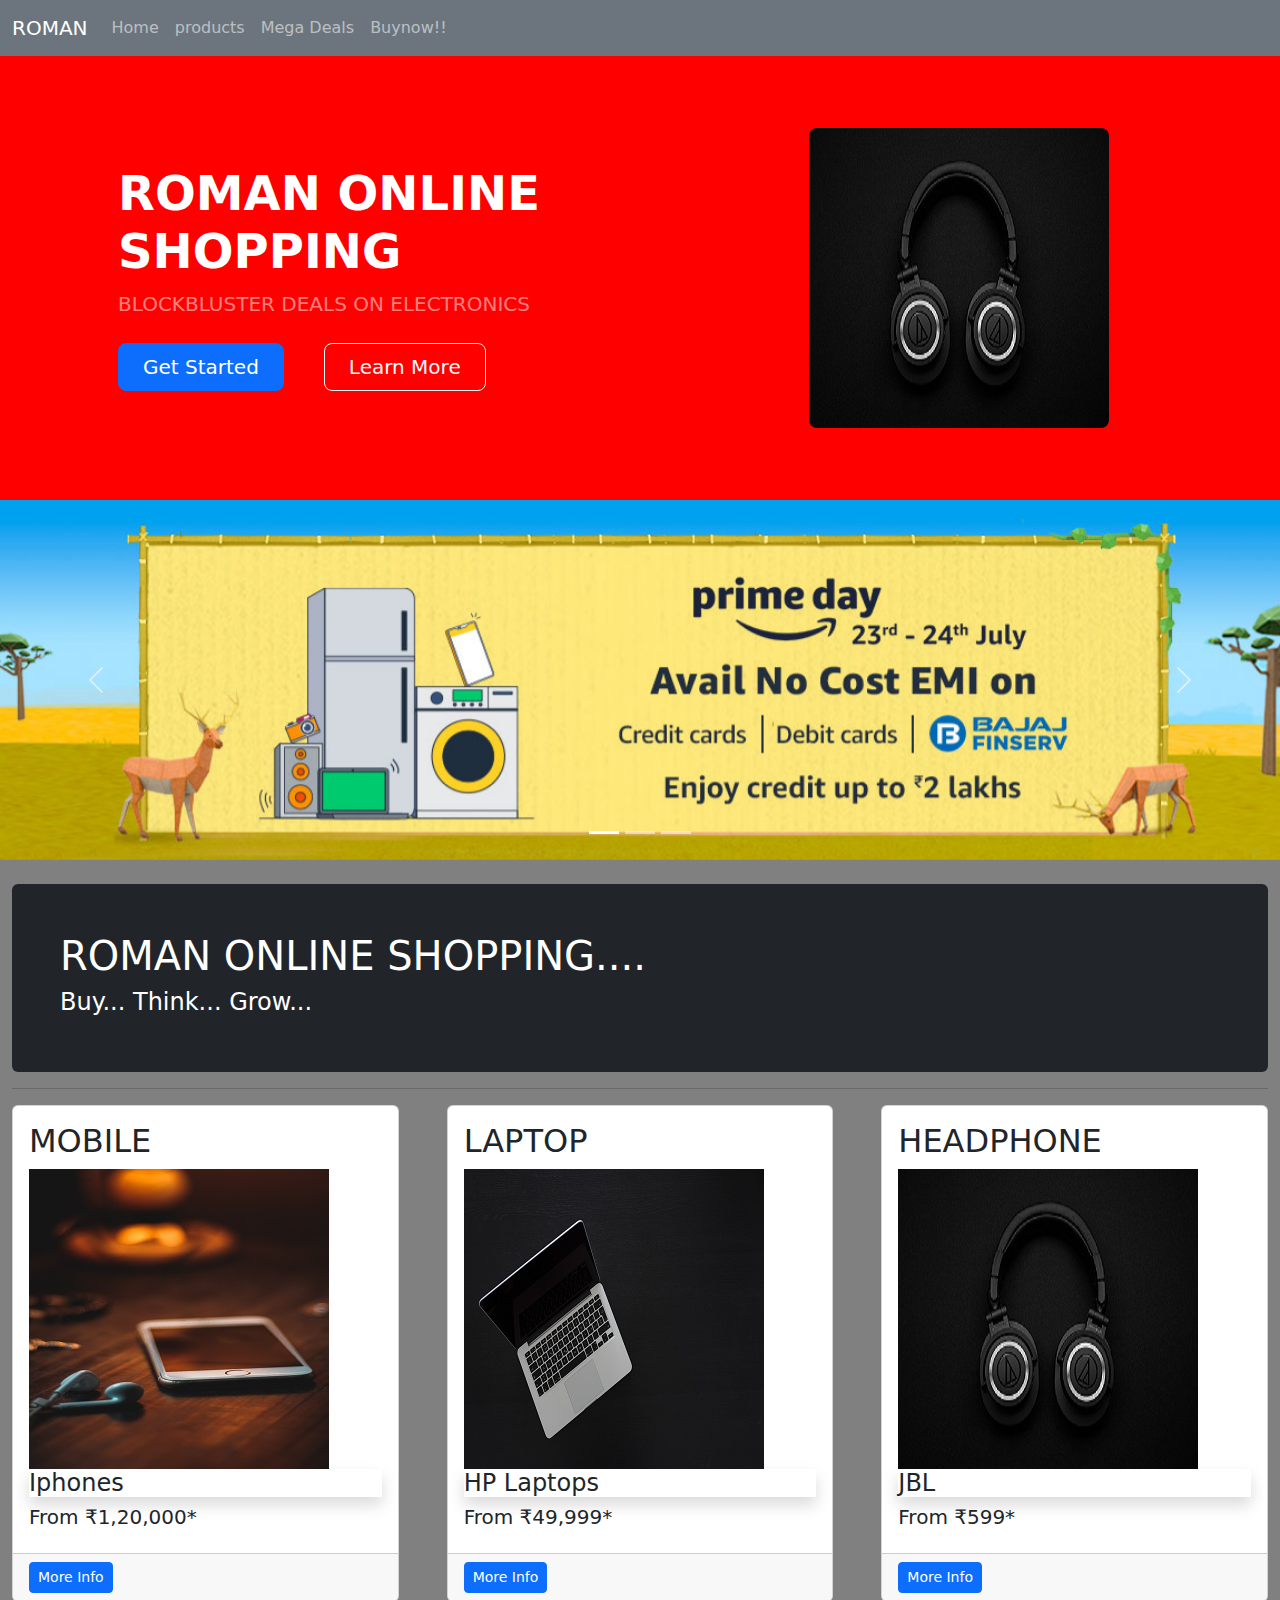
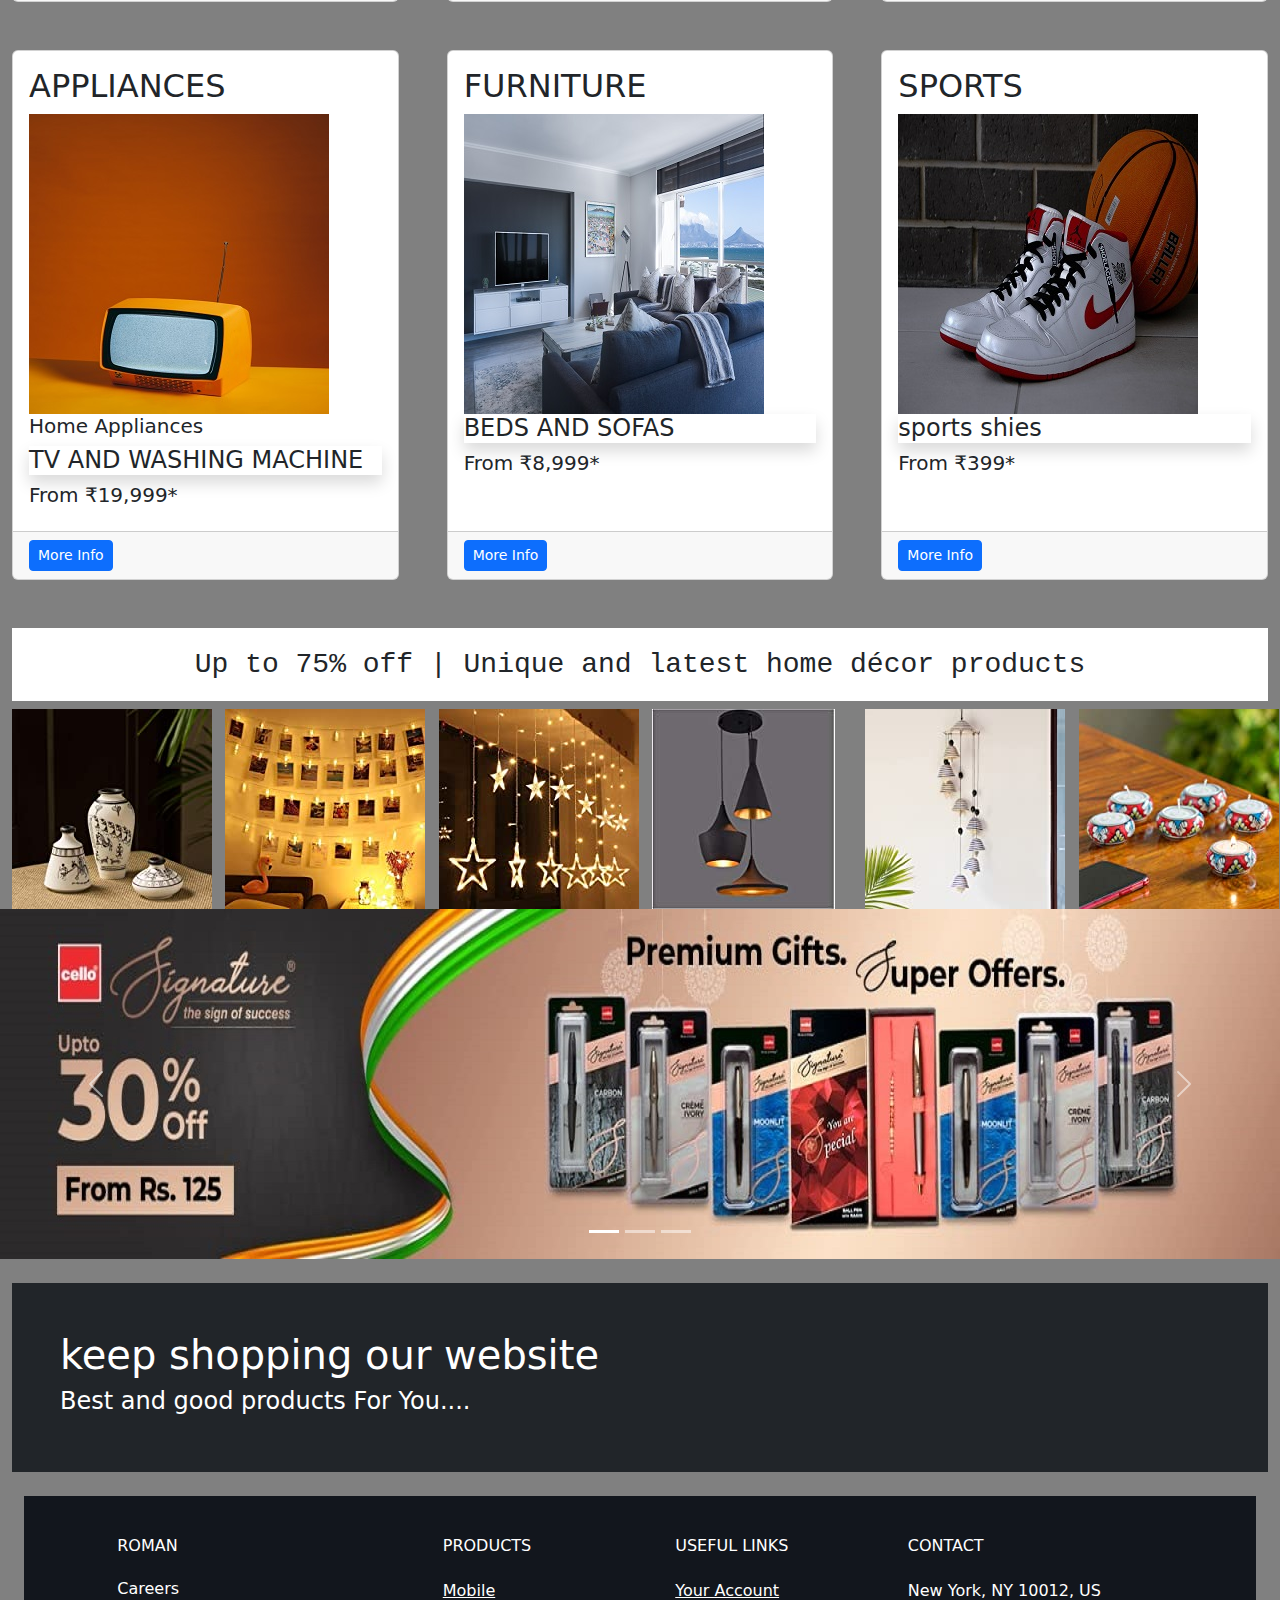
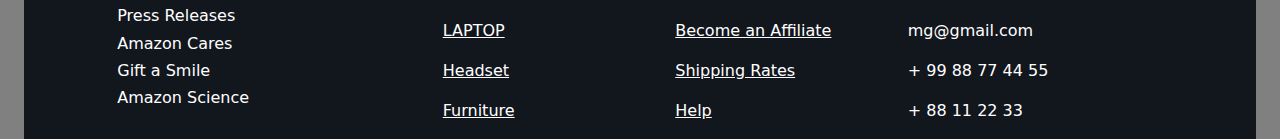
<file: online shopping/index.html>
<html lang="en">
<head>
 <link rel="stylesheet" href="style.css">
  <title>ONLINE SHOPPING </title>
  <meta charset="utf-8">
  <meta name="viewport" content="width=device-width, initial-scale=1">
  <link href="https://cdn.jsdelivr.net/npm/bootstrap@5.1.3/dist/css/bootstrap.min.css" rel="stylesheet">
  <script src="https://cdn.jsdelivr.net/npm/bootstrap@5.1.3/dist/js/bootstrap.bundle.min.js"></script>
</head>
<body style="background-color:grey";>

<nav class="navbar navbar-expand-sm bg-secondary navbar-dark">
  <div class="container-fluid">
    <a class="navbar-brand" href="#">ROMAN </a>
    <button class="navbar-toggler" type="button" data-bs-toggle="collapse" data-bs-target="#collapsibleNavbar">
      <span class="navbar-toggler-icon"></span>
    </button>
    <div class="collapse navbar-collapse" id="collapsibleNavbar">
      <ul class="navbar-nav">
        <li class="nav-item dropdown">
          <a class="nav-link dropdown" href="#" role="button" data-bs-toggle="dropdown">Home</a>
        </li>
		 <li class="nav-item dropdown">
          <a class="nav-link dropdown" href="#" role="button" data-bs-toggle="dropdown">products</a>
          <ul class="dropdown-menu" style="background-color:#020b1f">
            <li><a class="dropdown-item"style="color:white" href="#">Mobiles</a></li>
            <li><a class="dropdown-item"style="color:white" href="#">Laptops</a></li>
            <li><a class="dropdown-item"style="color:white" href="#">Headphones</a></li>
          </ul>
        </li>
		 <li class="nav-item dropdown">
          <a class="nav-link dropdown" href="#" role="button" data-bs-toggle="dropdown">Mega Deals</a>
          <ul class="dropdown-menu" style="background-color:#020b1f">
            <li><a class="dropdown-item" style="color:white" href="#">Appliances</a></li>
            <li><a class="dropdown-item" style="color:white"href="#">Sports</a></li>
            <li><a class="dropdown-item" style="color:white"href="#">Furniture</a></li>
          </ul>
        </li>
		 <li class="nav-item dropdown">
          <a class="nav-link dropdown" href="#" role="button" data-bs-toggle="dropdown">Buynow!!</a>
        </li>
      </ul>
    </div>
  </div>
</nav>

 <header class="jumbo py-4">
                <div class="container px-5">
                    <div class="row gx-5 align-items-center justify-content-center">
                        <div class="col-lg-8 col-xl-7 col-xxl-6">
                            <div class="my-5 text-center text-xl-start">
                                <h1 class="display-5 fw-bolder text-white mb-2">ROMAN ONLINE SHOPPING </h1>
                                <p class="lead fw-normal text-white-50 mb-4">BLOCKBLUSTER DEALS ON ELECTRONICS</p>
                                <div class="d-grid gap-4 d-sm-flex justify-content-sm-center justify-content-xl-start">
                                    <a class="btn btn-primary btn-lg px-4 me-sm-3" href="#features">Get Started</a>
                                    <a class="btn btn-outline-light btn-lg px-4" href="#!">Learn More</a>
                                </div>
                            </div>
                        </div>
                        <div class="col-xl-5 col-xxl-6 d-none d-xl-block text-center"><img class="img-fluid rounded-3 my-5" src="image/o.jpg" alt="..." /></div>
                    </div>
                </div>
            </header>

<div id="demo" class="carousel slide" data-bs-ride="carousel">
  <div class="carousel-indicators">
    <button type="button" data-bs-target="#demo" data-bs-slide-to="0" class="active"></button>
    <button type="button" data-bs-target="#demo" data-bs-slide-to="1"></button>
    <button type="button" data-bs-target="#demo" data-bs-slide-to="2"></button>
  </div>
 
  <div class="carousel-inner">
    <div class="carousel-item active">
      <img src="image/e.jpg" alt="Los Angeles" class="d-block" style="width:100%">
    </div>
    <div class="carousel-item">
      <img src="image/f.jpg" alt="Chicago" class="d-block" style="width:100%">
    </div>
    <div class="carousel-item">
      <img src="image/g.jpg" alt="New York" class="d-block" style="width:100%">
    </div>
  </div>
  

  <button class="carousel-control-prev" type="button" data-bs-target="#demo" data-bs-slide="prev">
    <span class="carousel-control-prev-icon"></span>
  </button>
  <button class="carousel-control-next" type="button" data-bs-target="#demo" data-bs-slide="next">
    <span class="carousel-control-next-icon"></span>
  </button>
</div>

<div class="container-fluid">
  <div class="title mt-4 p-5 bg-dark text-white rounded">
    <h1>ROMAN ONLINE SHOPPING.... </h1> 
    <h4>  Buy... Think... Grow...</h4>
</div>

   <hr>
<div class="row gx-4 gx-lg-5">
                <div class="col-md-4 mb-5">
                    <div class="card h-100">
                        <div class="card-body">
                            <h2 class="card-title">MOBILE</h2>
							<img src="image/mobile.jpg">
                             <h4 class="shadow">Iphones</h4>
							<h5> From ₹1,20,000*</h5>
							</div>
                        <div class="card-footer"><a class="btn btn-primary btn-sm" href="#!">More Info</a></div>
                    </div>
                </div>
                <div class="col-md-4 mb-5">
                    <div class="card h-100">
                        <div class="card-body">
						
                            <h2 class="card-title">LAPTOP</h2>
							<img src="image/laptops.jpg">
                            <h4 class="shadow"> HP Laptops</h4>
							<h5> From ₹49,999*</h5>
							</div>
                        <div class="card-footer"><a class="btn btn-primary btn-sm" href="#!">More Info</a></div>
                    </div>
                </div>
                <div class="col-md-4 mb-5">
                    <div class="card h-100">
                        <div class="card-body">
						
                        
						<h2 class="card-title">HEADPHONE</h2>
						<img src="image/o.jpg">
						 <h4 class="shadow"> JBL</h4>
							<h5> From ₹599*</h5>
                           </div>
                        <div class="card-footer"><a class="btn btn-primary btn-sm" href="#!">More Info</a></div>
                    </div>
                </div>
				<div class="col-md-4 mb-5">
                    <div class="card h-100">
                        <div class="card-body">
						
                        
						<h2 class="card-title">APPLIANCES</h2>
						<img src="image/appliances	.jpg">
						<h5>Home Appliances</h5>
                             <h4 class="shadow"> TV AND WASHING MACHINE</h4>
							<h5> From ₹19,999*</h5>
							</div>
                        <div class="card-footer"><a class="btn btn-primary btn-sm" href="#!">More Info</a></div>
                    </div>
                </div>
				<div class="col-md-4 mb-5">
                    <div class="card h-100">
                        <div class="card-body">
						
                        
						<h2 Class="card-title">FURNITURE</h2>
						<img src="image/furniture.jpg">
                             <h4 class="shadow">BEDS AND SOFAS</h4>
							<h5> From ₹8,999*</h5>
							</div>
                        <div class="card-footer"><a class="btn btn-primary btn-sm" href="#!">More Info</a></div>
                    </div>
                </div>
				<div class="col-md-4 mb-5">
                    <div class="card h-100">
                        <div class="card-body">
						
                        
						<h2 class="card-title">SPORTS</h2>
						<img src="image/sports.jpg">
                             <h4 class="shadow"> sports shies</h4>
							<h5> From ₹399*</h5>
							
							
							</div>
                        <div class="card-footer"><a class="btn btn-primary btn-sm" href="#!">More Info</a></div>
                    </div>
                </div>
            </div>
        </div>
		
	<div class="container-fluid">
  
  
  
  <h3 class="h33">Up to 75% off | Unique and latest home décor products</h3>
  <div class="row">
    <div class="col-sm-2">
      <img src="image/101.jpg">
    </div>
    <div class="col-sm-2">
        <img src="image/102.jpg">
    </div>
	 <div class="col-sm-2">
        <img src="image/103.jpg">
    </div>
	 <div class="col-sm-2">
        <img src="image/106.jpg">
    </div>
	 <div class="col-sm-2">
        <img src="image/107.jpg">
    </div>
	 <div class="col-sm-2">
        <img src="image/108.jpg">
    </div>
  </div>
</div>



<div id="demo" class="carousel slide" data-bs-ride="carousel">

  <!-- Indicators/dots -->
  <div class="carousel-indicators">
    <button type="button" data-bs-target="#demo" data-bs-slide-to="0" class="active"></button>
    <button type="button" data-bs-target="#demo" data-bs-slide-to="1"></button>
    <button type="button" data-bs-target="#demo" data-bs-slide-to="2"></button>
  </div>
  
  <!-- The slideshow/carousel -->
  <div class="carousel-inner">
    <div class="carousel-item active">
      <img src="image/car1.jpg" alt="saalam rockey bahi" class="d-block" style="width:100%">
    </div>
    <div class="carousel-item">
      <img src="image/car2.jpg" alt="Chicago" class="d-block" style="width:100%">
    </div>
    <div class="carousel-item">
      <img src="image/car2.jpg" alt="offers closes soon!!!" class="d-block" style="width:100%">
    </div>
  </div>
  
  <!-- Left and right controls/icons -->
  <button class="carousel-control-prev" type="button" data-bs-target="#demo" data-bs-slide="prev">
    <span class="carousel-control-prev-icon"></span>
  </button>
  <button class="carousel-control-next" type="button" data-bs-target="#demo" data-bs-slide="next">
    <span class="carousel-control-next-icon"></span>
  </button>
</div>

<div class="container-fluid">
  <div class="mt-4 p-5 bg-dark text-white">
    <h1>keep shopping our website </h1> 
    <h4>  Best and good products For You....</h4>
</div>
<br>	
		
	

<div class="container-fluid">
 
  <footer
          class="text-center text-lg-start text-white"
          style="background-color:#12161D"
          >
  
    <div class="container p-4 pb-0">
     
      <section class="">
    
        <div class="row">
      
          <div class="col-md-3 col-lg-3 col-xl-3 mx-auto mt-3">
            <h6 class="text-uppercase mb-4 font-weight-bold">
             ROMAN
            </h5>
         <h6> Careers</h6>
         <h6> Press Releases</h6>
		 <h6>Amazon Cares</h6>
		 <h6>Gift a Smile</h6>
		 <h6>Amazon Science</h6>
	
		 
          </div>
         

          <hr class="w-100 clearfix d-md-none" />

    
          <div class="col-md-2 col-lg-2 col-xl-2 mx-auto mt-3">
            <h6 class="text-uppercase mb-4 font-weight-bold">Products</h6>
            <p>
              <a class="text-white">Mobile</a>
            </p>
            <p>
              <a class="text-white">LAPTOP</a>
            </p>
            <p>
              <a class="text-white">Headset</a>
            </p>
            <p>
              <a class="text-white">Furniture</a>
            </p>
          </div>
         

          <hr class="w-100 clearfix d-md-none" />

         
          <div class="col-md-3 col-lg-2 col-xl-2 mx-auto mt-3">
            <h6 class="text-uppercase mb-4 font-weight-bold">
              Useful links
            </h6>
            <p>
              <a class="text-white">Your Account</a>
            </p>
            <p>
              <a class="text-white">Become an Affiliate</a>
            </p>
            <p>
              <a class="text-white">Shipping Rates</a>
            </p>
            <p>
              <a class="text-white">Help</a>
            </p>
          </div>

          <!-- Grid column -->
          <hr class="w-100 clearfix d-md-none" />

          <!-- Grid column -->
          <div class="col-md-4 col-lg-3 col-xl-3 mx-auto mt-3">
            <h6 class="text-uppercase mb-4 font-weight-bold">Contact</h6>
            <p><i class="fas fa-home mr-3"></i> New York, NY 10012, US</p>
            <p><i class="fas fa-envelope mr-3"></i> mg@gmail.com</p>
            <p><i class="fas fa-phone mr-3"></i> + 99 88 77 44 55 </p>
            <p><i class="fas fa-print mr-3"></i> + 88 11 22 33</p>
          </div>
          
        </div>
        
      </section>
      

     </div>
  </footer>
</div>







</body>
</html>
</file>
<file: online shopping/style.css>
.dropdown:hover .dropdown-menu
{

display:block;
}
.dropdown-item:hover{
	display:inline-block;
	font-size:25px;
}
.footer{
paddin:10px;
}
h3, h{
font-family:Monospace;
padding:20px;
padding-bottom:20px;
color:black;
text-align:center;
}
.jumbo
{
	background-color:red;
	color:black;
}
.jumbo:hover
{    
	background-color:green;
}
.navbar-brand:hover
{
	color:blue;
}
.navbar-brand:hover{
	text-shadow: 2px 2px 5px blue;
}
	
.nav-link:hover
{
	text-shadow: 2px 2px 5px white;
}
.shadow:hover
{
	text-shadow: 2px 2px 5px red;
}
.h33
{
	background-color:white;
}
.h33:hover{
	text-shadow: 2px 2px 5px orange;
}
</file>
